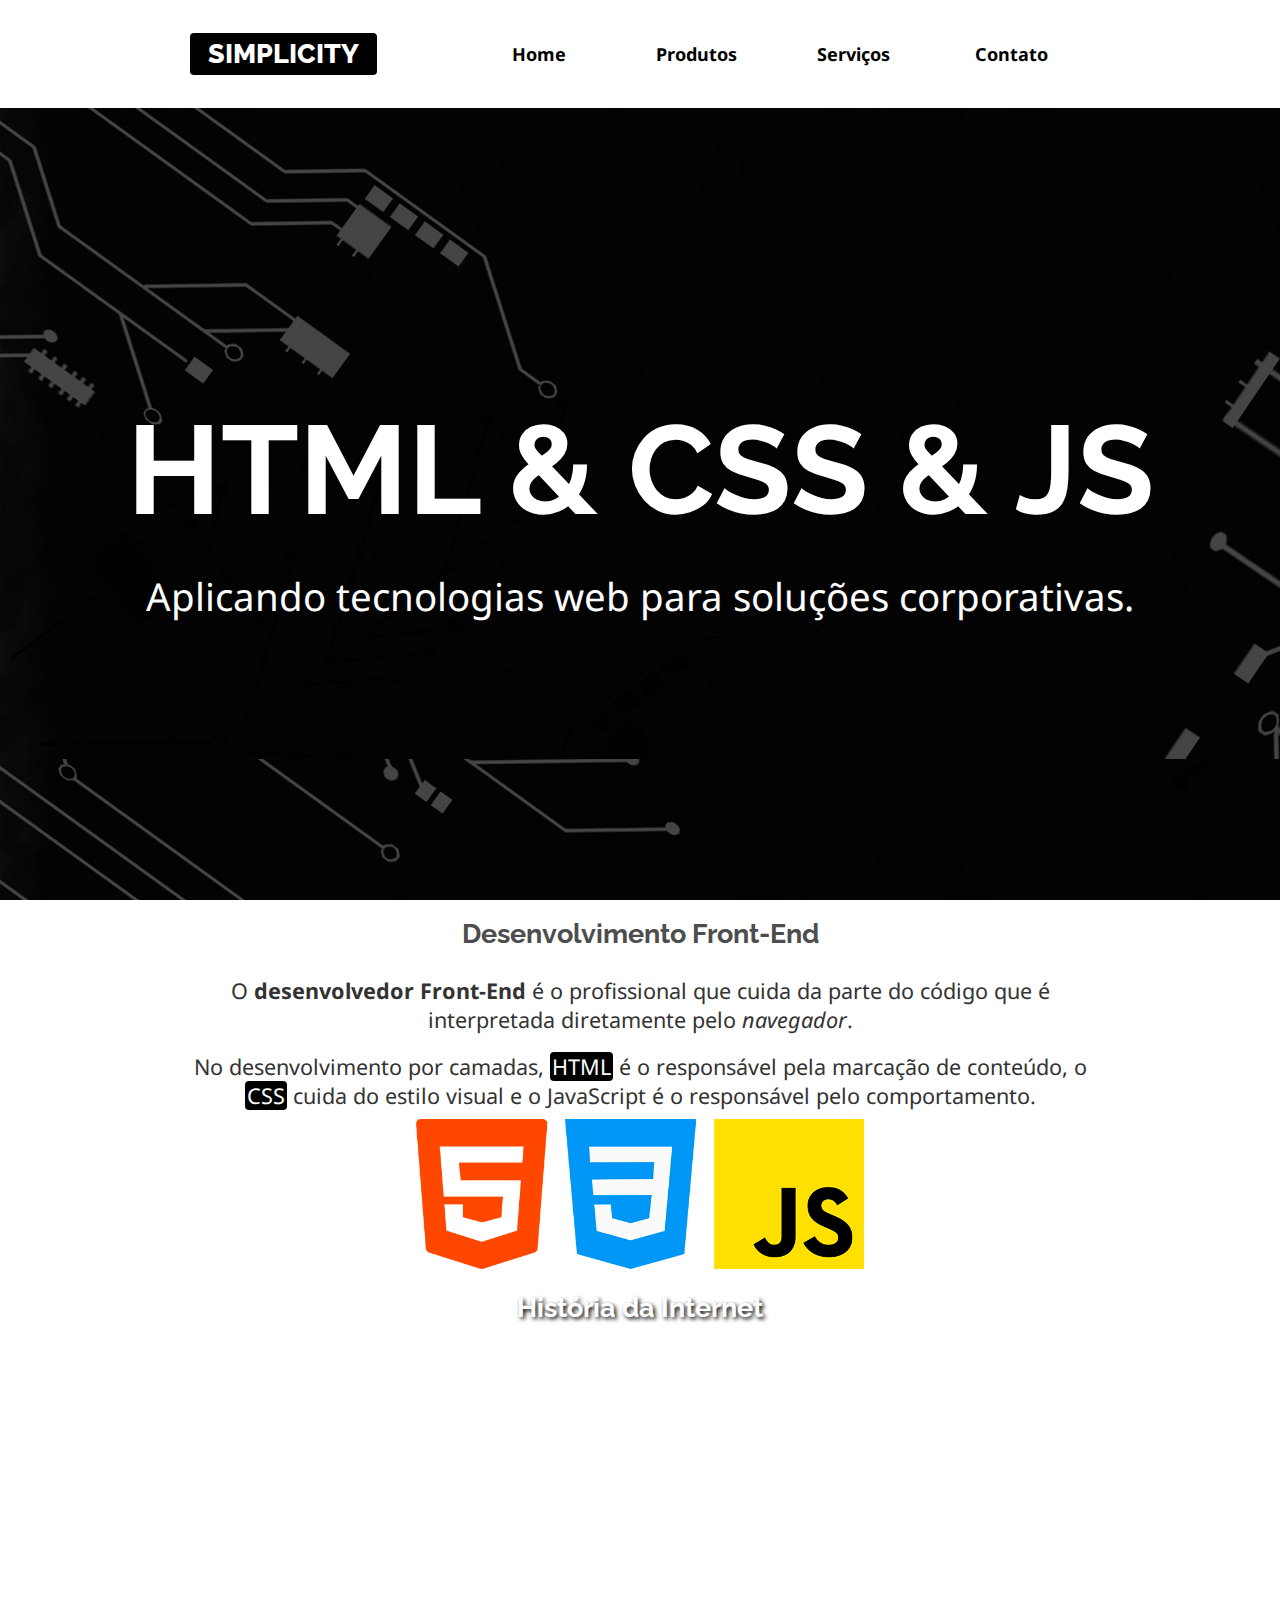
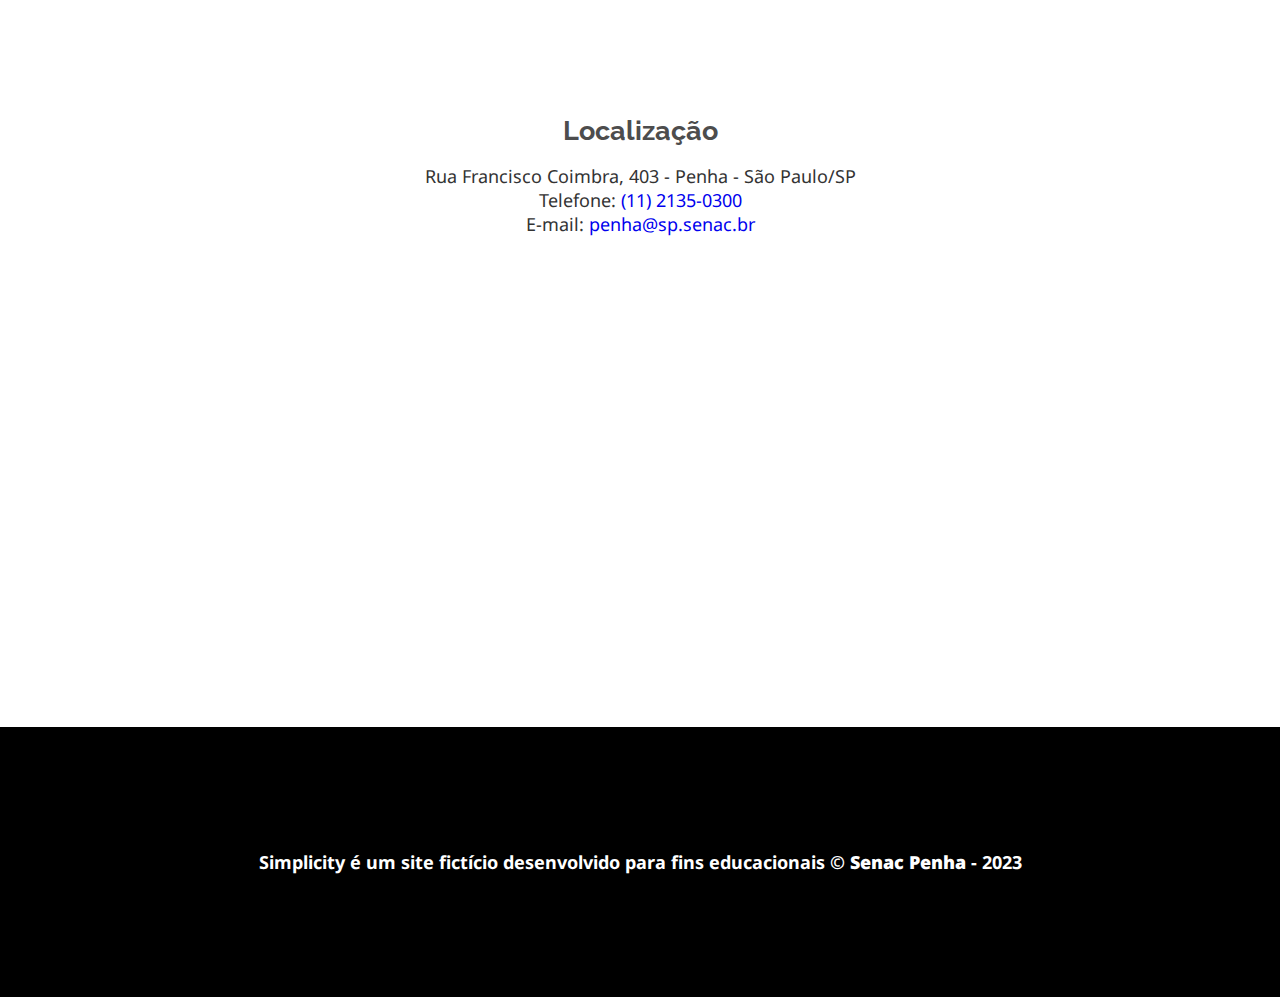
<file: index.html>
<!DOCTYPE html>
<html lang="pt-br">
<head>
    <meta charset="UTF-8">
    <meta name="viewport" content="width=device-width, initial-scale=1.0">
    <title>Simplicity</title>
    <link rel="stylesheet" href="css/estilos.css">
</head>
<body>
    
    <header> 

        <div class="limitador">

         <h1><a href="index.html">Simplicity</a></h1>
        <nav>
            <h2><a href="">Menu &equiv; </a></h2>
            <ul class="menu">
                <li><a href="index.html">Home</a></li>
                <li><a href="produtos.html">Produtos</a></li>
                <li><a href="servicos.html">Serviços</a></li>
                <li><a href="contato.html">Contato</a></li>
            </ul>
        </nav>
    </div>
    </header>

    <main>
        <article class="destaque">
            <h2>HTML & CSS & JS</h2>
            <p>Aplicando tecnologias web para soluções corporativas.</p>
        </article>

        <article class="front-end limitador">
            <h2>Desenvolvimento Front-End</h2>

            <p>O <b>desenvolvedor Front-End</b> é o profissional que cuida da parte do código que é interpretada diretamente pelo <i>navegador</i>.</p>

            <p>No desenvolvimento por camadas, <abbr title="HyperText Markup Language">HTML</abbr> é o responsável pela marcação de conteúdo, o <abbr title="Cascading Style Sheets">CSS</abbr> cuida do estilo visual e o JavaScript é o responsável pelo comportamento.
            </p>

            <figure>
                <img src="imagens/tecnologias.png" alt="Logotipos das linguagens HTML, CSS e JavaScript">
            </figure>
            
        </article>

        <article class="historia">
            <h2>História da Internet</h2>
            <iframe height="315" src="https://www.youtube.com/embed/jlkvzcG1UMk?si=x5C3PBpJU4qUCF5e" title="YouTube video player" frameborder="0" allow="accelerometer; autoplay; clipboard-write; encrypted-media; gyroscope; picture-in-picture; web-share" allowfullscreen></iframe>
        </article>

        <article class="localizacao">
            <h2>Localização</h2>
            <address>
                Rua Francisco Coimbra, 403 - 
                Penha - São Paulo/SP <br>
                Telefone: 
                <a href="tel:1121350300">(11) 2135-0300</a> <br>
                E-mail: 
                <a href="mailto:penha@sp.senac.br">penha@sp.senac.br</a>
            </address>

            <iframe src="https://www.google.com/maps/embed?pb=!1m18!1m12!1m3!1d3658.175765503542!2d-46.54283012469401!3d-23.526179860300594!2m3!1f0!2f0!3f0!3m2!1i1024!2i768!4f13.1!3m3!1m2!1s0x94ce5e45de28bb23%3A0x1d2ed3122aae28a7!2sSenac%20Penha!5e0!3m2!1spt-BR!2sbr!4v1695150941937!5m2!1spt-BR!2sbr" height="450" style="border:0;" allowfullscreen="" loading="lazy" referrerpolicy="no-referrer-when-downgrade"></iframe>
        </article>
    </main>

    <footer>
        <p>Simplicity é um site fictício desenvolvido
        para fins educacionais &copy; <b>Senac Penha</b>
         - <time>2023</time> </p>
    </footer>



</body>
</html>
</file>
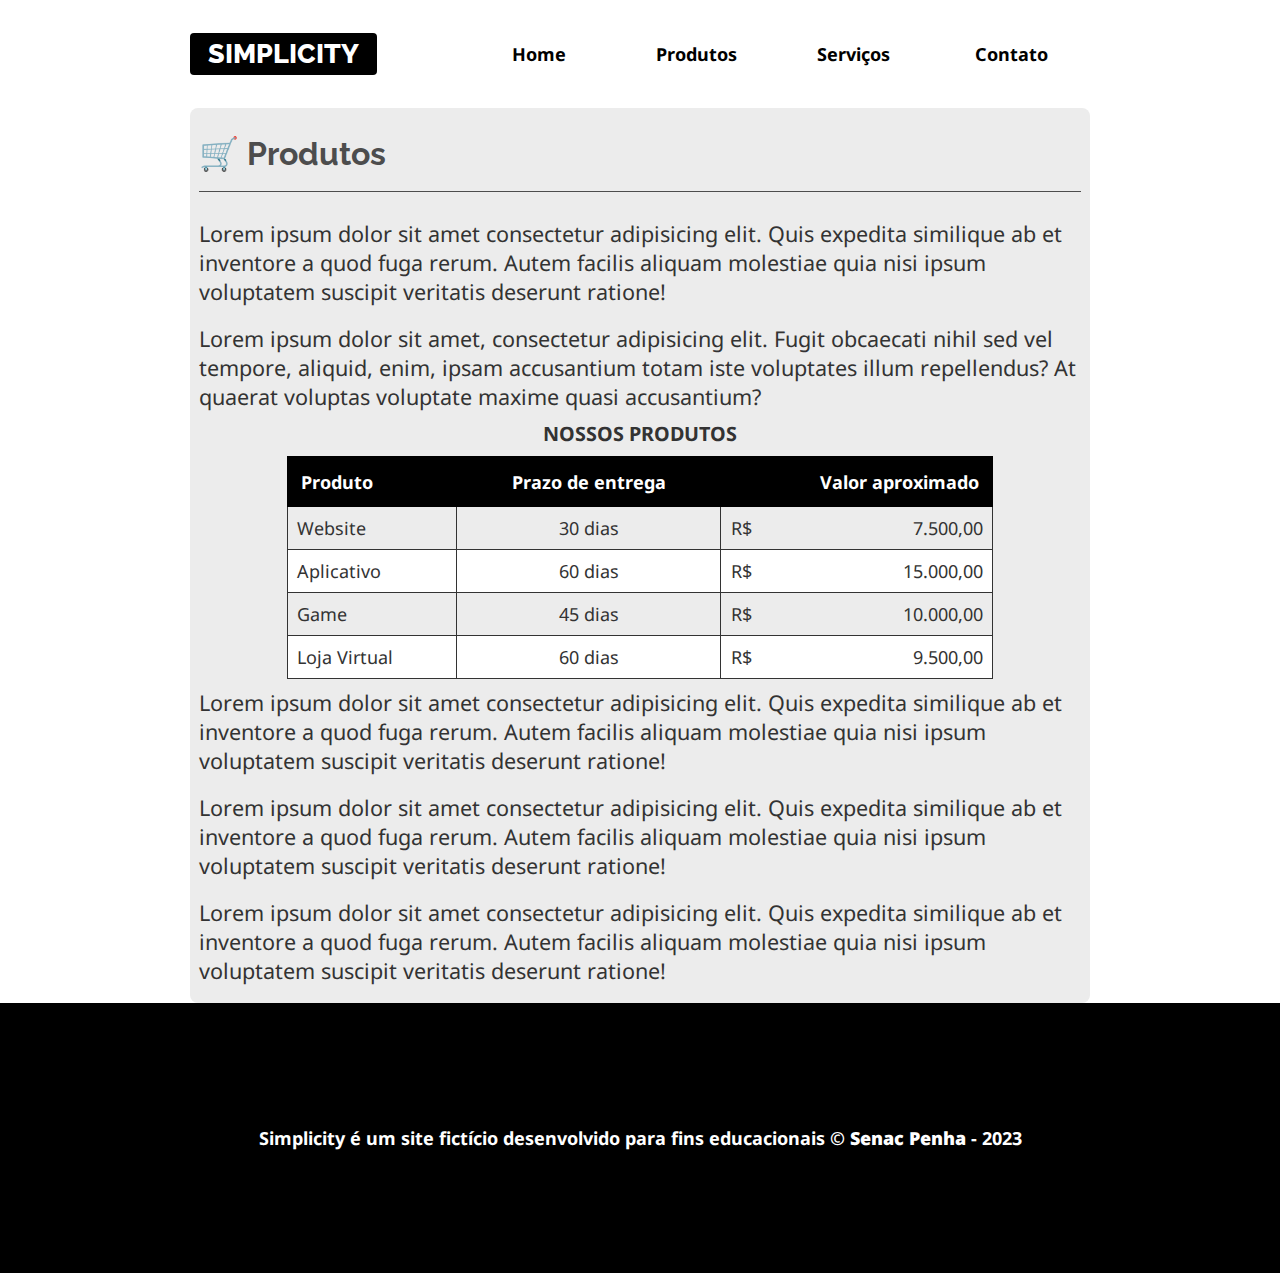
<file: produtos.html>
<!DOCTYPE html>
<html lang="pt-br">
<head>
    <meta charset="UTF-8">
    <meta name="viewport" content="width=device-width, initial-scale=1.0">
    <title>Produtos - Simplicity</title>
    
    <!-- CSS Externo -->
    <link rel="stylesheet" href="css/estilos.css">

    <!-- CSS Interno: 
    No caso de conflito, as regras criadas aqui SEMPRE irão prevalecer. -->
    <style>
        .conteudo h2::before { content: "🛒 "; }
    </style>
</head>
<body>
    
    <header>
        <div class="limitador">
            <h1><a href="index.html">Simplicity</a></h1>
            <nav>
                <h2><a href="">Menu &equiv; </a></h2>
                <ul class="menu">
                    <li><a href="index.html">Home</a></li>
                    <li><a href="produtos.html">Produtos</a></li>
                    <li><a href="servicos.html">Serviços</a></li>
                    <li><a href="contato.html">Contato</a></li>
                </ul>
            </nav>
        </div>
    </header>

    <main>
        <article class="limitador conteudo produtos">
            <h2>Produtos</h2>
            <p>Lorem ipsum dolor sit amet consectetur adipisicing elit. Quis expedita similique ab et inventore a quod fuga rerum. Autem facilis aliquam molestiae quia nisi ipsum voluptatem suscipit veritatis deserunt ratione!</p>
            <p>Lorem ipsum dolor sit amet, consectetur adipisicing elit. Fugit obcaecati nihil sed vel tempore, aliquid, enim, ipsam accusantium totam iste voluptates illum repellendus? At quaerat voluptas voluptate maxime quasi accusantium?</p>


            <table>
                <caption>Nossos produtos</caption>
                <tr>
                    <th>Produto</th>
                    <th>Prazo de entrega</th>
                    <th>Valor aproximado</th>
                </tr>
                <tr>
                    <td>Website</td>
                    <td>30 dias</td>
                    <td>7.500,00</td>
                </tr>
                <tr>
                    <td>Aplicativo</td>
                    <td>60 dias</td>
                    <td>15.000,00</td>
                </tr>
                <tr>
                    <td>Game</td>
                    <td>45 dias</td>
                    <td>10.000,00</td>
                </tr>
                <tr>
                    <td>Loja Virtual</td>
                    <td>60 dias</td>
                    <td>9.500,00</td>
                </tr>
            </table>



            <p>Lorem ipsum dolor sit amet consectetur adipisicing elit. Quis expedita similique ab et inventore a quod fuga rerum. Autem facilis aliquam molestiae quia nisi ipsum voluptatem suscipit veritatis deserunt ratione!</p>
            <p>Lorem ipsum dolor sit amet consectetur adipisicing elit. Quis expedita similique ab et inventore a quod fuga rerum. Autem facilis aliquam molestiae quia nisi ipsum voluptatem suscipit veritatis deserunt ratione!</p>
            <p>Lorem ipsum dolor sit amet consectetur adipisicing elit. Quis expedita similique ab et inventore a quod fuga rerum. Autem facilis aliquam molestiae quia nisi ipsum voluptatem suscipit veritatis deserunt ratione!</p>

        </article>

    </main>

    <footer>
        <p>Simplicity é um site fictício desenvolvido
        para fins educacionais &copy; <b>Senac Penha</b>
         - <time>2023</time> </p>
    </footer>

    <script src="js/menu.js"></script>

</body>
</html>
</file>
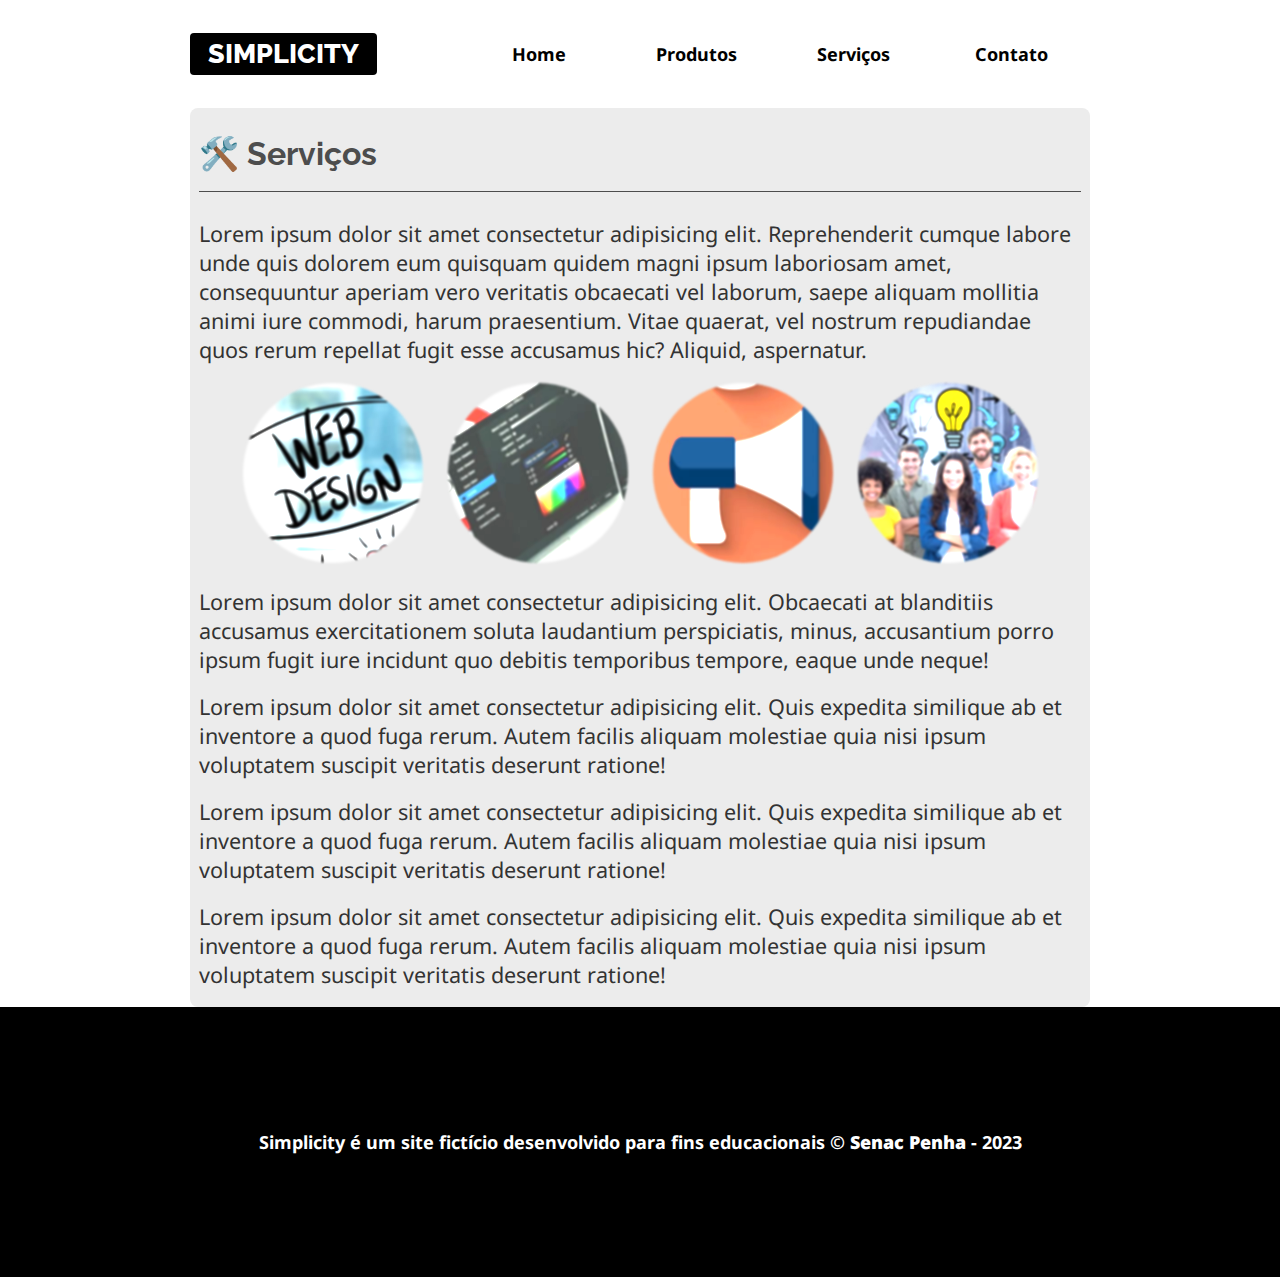
<file: servicos.html>
<!DOCTYPE html>
<html lang="pt-br">

<head>
    <meta charset="UTF-8">
    <meta name="viewport" content="width=device-width, initial-scale=1.0">
    <title>Serviços - Simplicity</title>
    <link rel="stylesheet" href="lightbox/css/lightbox.min.css">
    <link rel="stylesheet" href="css/estilos.css">
</head>

<body>

    <header>
        <div class="limitador">
            <h1><a href="index.html">Simplicity</a></h1>
            <nav>
                <h2><a href="">Menu &equiv; </a></h2>
                <ul class="menu">
                    <li><a href="index.html">Home</a></li>
                    <li><a href="produtos.html">Produtos</a></li>
                    <li><a href="servicos.html">Serviços</a></li>
                    <li><a href="contato.html">Contato</a></li>
                </ul>
            </nav>
        </div>
    </header>

    <main>
        <article class="limitador conteudo servicos">
            <h2>Serviços</h2>
            <p>Lorem ipsum dolor sit amet consectetur adipisicing elit. Reprehenderit cumque labore unde quis dolorem
                eum quisquam quidem magni ipsum laboriosam amet, consequuntur aperiam vero veritatis obcaecati vel
                laborum, saepe aliquam mollitia animi iure commodi, harum praesentium. Vitae quaerat, vel nostrum
                repudiandae quos rerum repellat fugit esse accusamus hic? Aliquid, aspernatur.</p>

            <figure class="galeria">
                <a data-title="Desenvolvimento de sites" data-lightbox="fotos" href="imagens/desenvolvimento-web.jpg">
                    <img src="imagens/desenvolvimento-web-mini.jpg" alt="">
                </a>
                <a data-title="Designe gráfico impactante" data-lightbox="fotos" href="imagens/design-grafico.jpg">
                    <img src="imagens/design-grafico-mini.jpg" alt="">
                </a>
                <a data-title="Venda e convença" data-lightbox="fotos" href="imagens/marketing-digital.jpg">
                    <img src="imagens/marketing-digital-mini.jpg" alt="">
                </a>
                <a data-title="Prepare-se para o mercado" data-lightbox="fotos" href="imagens/consultoria-treinamento.jpg">
                    <img src="imagens/consultoria-treinamento-mini.jpg" alt="">
                </a>
            </figure>


            <p>Lorem ipsum dolor sit amet consectetur adipisicing elit. Obcaecati at blanditiis accusamus exercitationem
                soluta laudantium perspiciatis, minus, accusantium porro ipsum fugit iure incidunt quo debitis
                temporibus tempore, eaque unde neque!</p>



            <p>Lorem ipsum dolor sit amet consectetur adipisicing elit. Quis expedita similique ab et inventore a quod
                fuga rerum. Autem facilis aliquam molestiae quia nisi ipsum voluptatem suscipit veritatis deserunt
                ratione!</p>
            <p>Lorem ipsum dolor sit amet consectetur adipisicing elit. Quis expedita similique ab et inventore a quod
                fuga rerum. Autem facilis aliquam molestiae quia nisi ipsum voluptatem suscipit veritatis deserunt
                ratione!</p>
            <p>Lorem ipsum dolor sit amet consectetur adipisicing elit. Quis expedita similique ab et inventore a quod
                fuga rerum. Autem facilis aliquam molestiae quia nisi ipsum voluptatem suscipit veritatis deserunt
                ratione!</p>

        </article>

    </main>

    <footer>
        <p>Simplicity é um site fictício desenvolvido
            para fins educacionais &copy; <b>Senac Penha</b>
            - <time>2023</time> </p>
    </footer>

    <script src="https://cdnjs.cloudflare.com/ajax/libs/jquery/3.7.1/jquery.min.js"></script>

    <script src="lightbox/js/lightbox.min.js"></script>

    <script>
        lightbox.option({
            albumLabel: "Foto %1 de %2 "
        })
    </script>

    <script src="js/menu.js"></script>

</body>

</html>
</file>
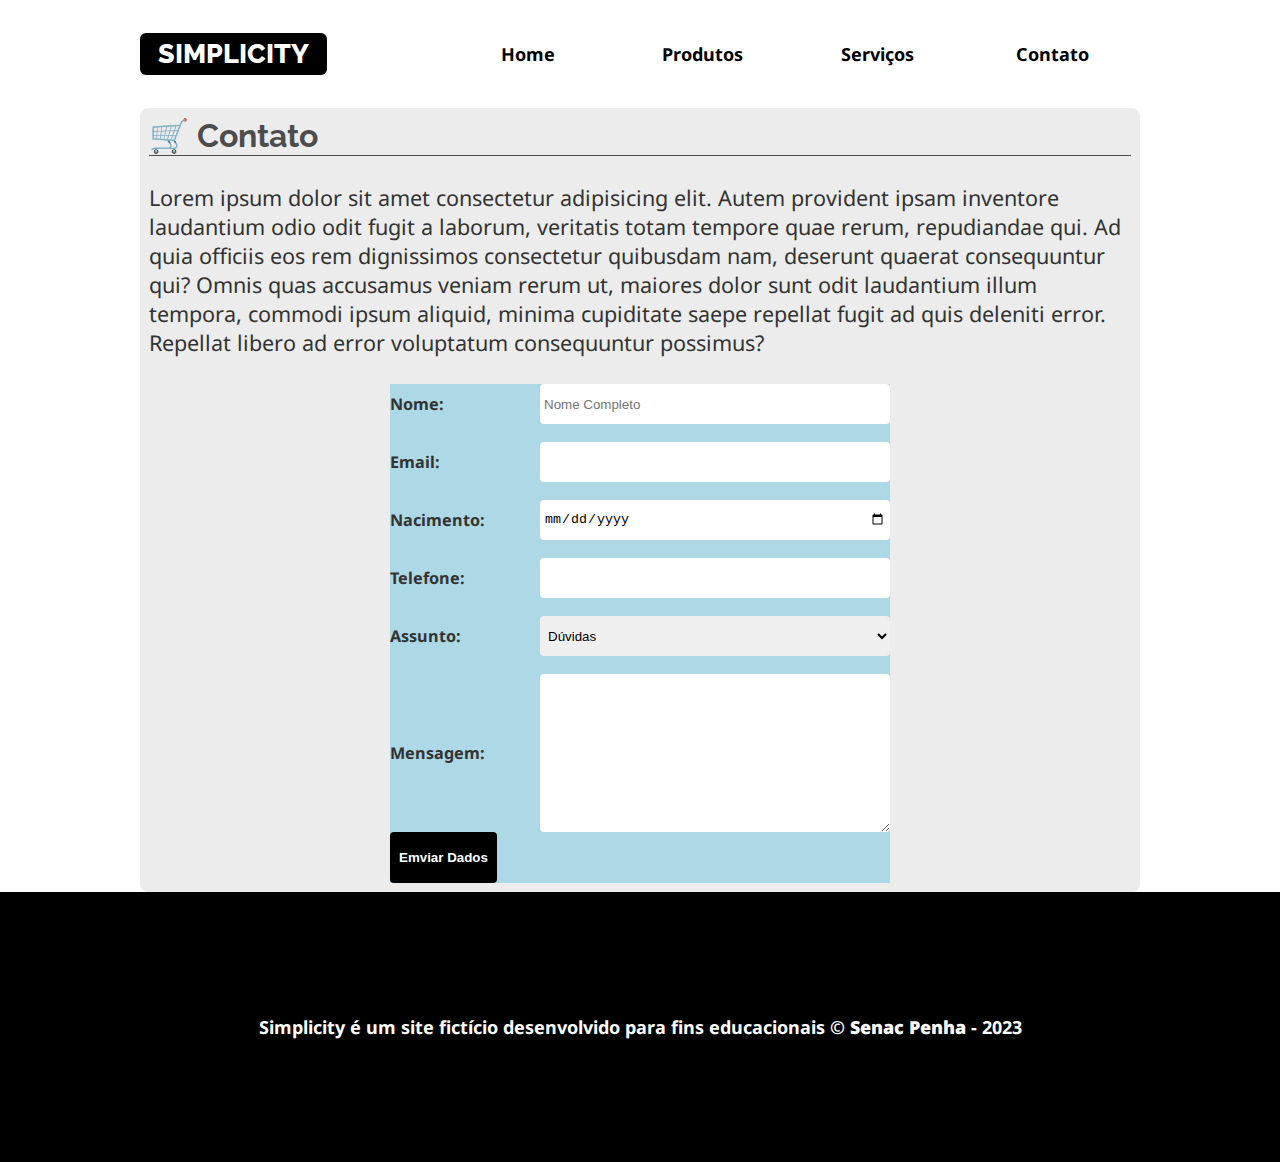
<file: _anterior/contato.html>
<!DOCTYPE html>
<html lang="pt-br">

<head>
    <meta charset="UTF-8">
    <meta name="viewport" content="width=device-width, initial-scale=1.0">
    <title>Contato - Simplicity</title>
    <link rel="stylesheet" href="css/estilos.css">
</head>

<body>

    <header>
        <div class="limitador">
            <h1><a href="index.html">Simplicity</a></h1>
            <nav>
                <h2><a href="">Menu &equiv;</a></h2>
                <ul class="menu">
                    <li><a href="index.html">Home</a></li>
                    <li><a href="produtos.html">Produtos</a></li>
                    <li><a href="servicos.html">Serviços</a></li>
                    <li><a href="contato.html">Contato</a></li>
                </ul>
            </nav>
        </div>
    </header>

    <main>
        <article class="limitador conteudo">
            <h2>Contato</h2>
            <p>Lorem ipsum dolor sit amet consectetur adipisicing elit. Autem provident ipsam inventore laudantium odio
                odit fugit a laborum, veritatis totam tempore quae rerum, repudiandae qui. Ad quia officiis eos rem
                dignissimos consectetur quibusdam nam, deserunt quaerat consequuntur qui? Omnis quas accusamus veniam
                rerum ut, maiores dolor sunt odit laudantium illum tempora, commodi ipsum aliquid, minima cupiditate
                saepe repellat fugit ad quis deleniti error. Repellat libero ad error voluptatum consequuntur possimus?
            </p>


            <form action="" method="post" autocomplete="off">

                <div>
                    <!-- Nome -->
                    <label for="nome">Nome: </label>
                    <input type="text" name="nome" id="nome" required placeholder="Nome Completo">
                </div>

                <div><!-- e-mail -->
                    <label for="email">Email: </label>
                    <input type="email" name="email" id="email">
                </div>

                <div>
                    <!-- data de nascimento -->
                    <label for="date">Nacimento: </label>
                    <input type="date" name="date" id="date">
                </div>

                <div> <!-- telefone -->
                    <label for="tel">Telefone: </label>
                    <input type="tel" name="tel" id="tel">
                </div>

                <!-- assunto -->
                <div>
                    <label for="assunto">Assunto:</label>
                    <select name="assunto" id="assunto" required>
                        <option,0></option,0>
                        <option>Dúvidas</option>
                        <option>Elogios</option>
                        <option>Reclamações</option>
                        <option>Outros</option>
                    </select>
                </div>

                <!-- mensagem -->
                <div>
                    <label for="mensagem">Mensagem:</label>
                    <textarea name="mensagem" id="mensagem" cols="30" rows="10"></textarea>
                </div>

                <button type="submit">Emviar Dados</button>

            </form>

        </article>
    </main>
    <footer>
        <p>Simplicity é um site fictício desenvolvido para fins educacionais &copy;
            <b>Senac Penha</b> - <time>2023</time>
        </p>
    </footer>


</body>

</html>
</file>
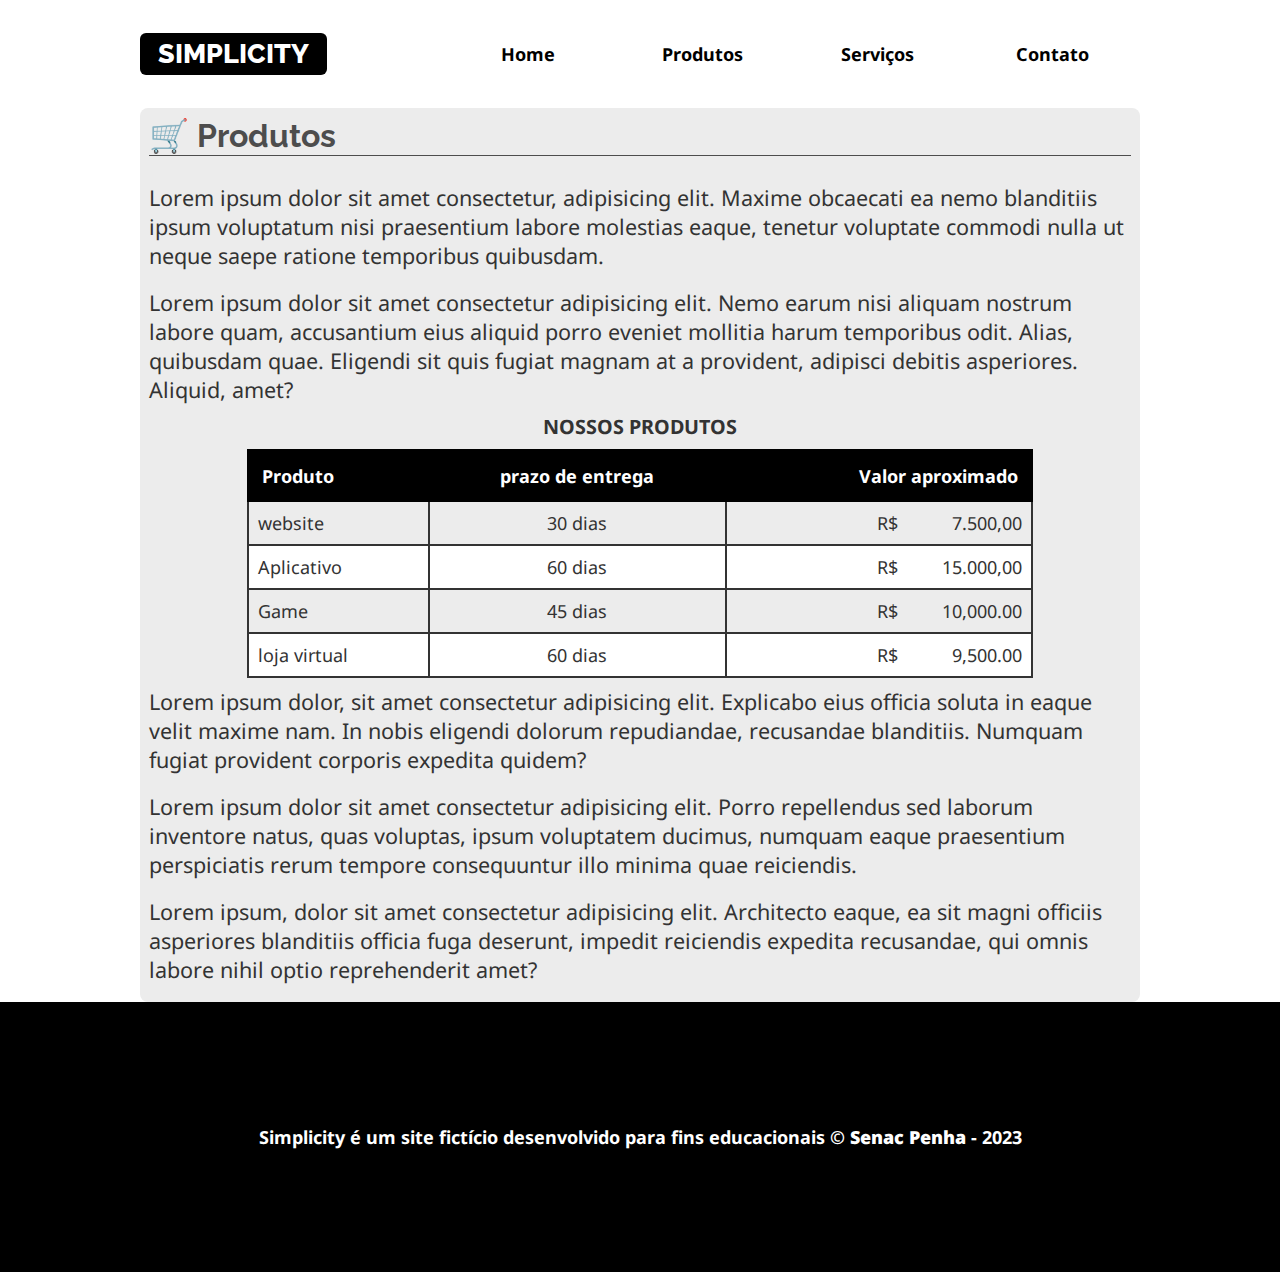
<file: _anterior/produtos.html>
<!DOCTYPE html>
<html lang="pt-br">

<head>
    <meta charset="UTF-8">
    <meta name="viewport" content="width=device-width, initial-scale=1.0">
    <title>Produtos-Simplicity</title>
    <link rel="stylesheet" href="css/estilos.css">
</head>

<body>

    <header>

        <div class="limitador">

            <h1><a href="index.html">Simplicity</a></h1>
            <nav>
                <h2><a href="">Menu &equiv; </a></h2>
                <ul class="menu">
                    <li><a href="index.html">Home</a></li>
                    <li><a href="produtos.html">Produtos</a></li>
                    <li><a href="servicos.html">Serviços</a></li>
                    <li><a href="contato.html">Contato</a></li>
                </ul>
            </nav>
        </div>
    </header>

    <main>
        <article class="limitador conteudo">
            <h2>Produtos</h2>
            <p>Lorem ipsum dolor sit amet consectetur, adipisicing elit. Maxime obcaecati ea nemo blanditiis ipsum voluptatum nisi praesentium labore molestias eaque, tenetur voluptate commodi nulla ut neque saepe ratione temporibus quibusdam.</p>
            <p>Lorem ipsum dolor sit amet consectetur adipisicing elit. Nemo earum nisi aliquam nostrum labore quam, accusantium eius aliquid porro eveniet mollitia harum temporibus odit. Alias, quibusdam quae. Eligendi sit quis fugiat magnam at a provident, adipisci debitis asperiores. Aliquid, amet?</p>

            <table>
                <caption>Nossos produtos</caption>
                <tr>
                    <th>Produto</th>
                    <th>prazo de entrega</th>
                    <th>Valor aproximado</th>
                </tr>

                <tr>
                    <td>website</td>
                    <td>30 dias</td>
                    <td>7.500,00</td>

                </tr>

                <tr>
                    <td>Aplicativo</td>
                    <td>60 dias</td>
                    <td>15.000,00</td>
                </tr>

                <tr>
                    <td>Game</td>
                    <td>45 dias</td>
                    <td>10,000.00</td>

                </tr>

                <tr>
                    <td>loja virtual</td>
                    <td>60 dias</td>
                    <td>9,500.00</td>
        
                </tr>

            </table>
            <p>Lorem ipsum dolor, sit amet consectetur adipisicing elit. Explicabo eius officia soluta in eaque velit maxime nam. In nobis eligendi dolorum repudiandae, recusandae blanditiis. Numquam fugiat provident corporis expedita quidem?</p>
            <p>Lorem ipsum dolor sit amet consectetur adipisicing elit. Porro repellendus sed laborum inventore natus, quas voluptas, ipsum voluptatem ducimus, numquam eaque praesentium perspiciatis rerum tempore consequuntur illo minima quae reiciendis.</p>
            <p>Lorem ipsum, dolor sit amet consectetur adipisicing elit. Architecto eaque, ea sit magni officiis asperiores blanditiis officia fuga deserunt, impedit reiciendis expedita recusandae, qui omnis labore nihil optio reprehenderit amet?</p>


        </article>

    </main>

    <footer>
        <p>Simplicity é um site fictício desenvolvido
            para fins educacionais &copy; <b>Senac Penha</b>
            - <time>2023</time> </p>
    </footer>



</body>

</html>
</file>
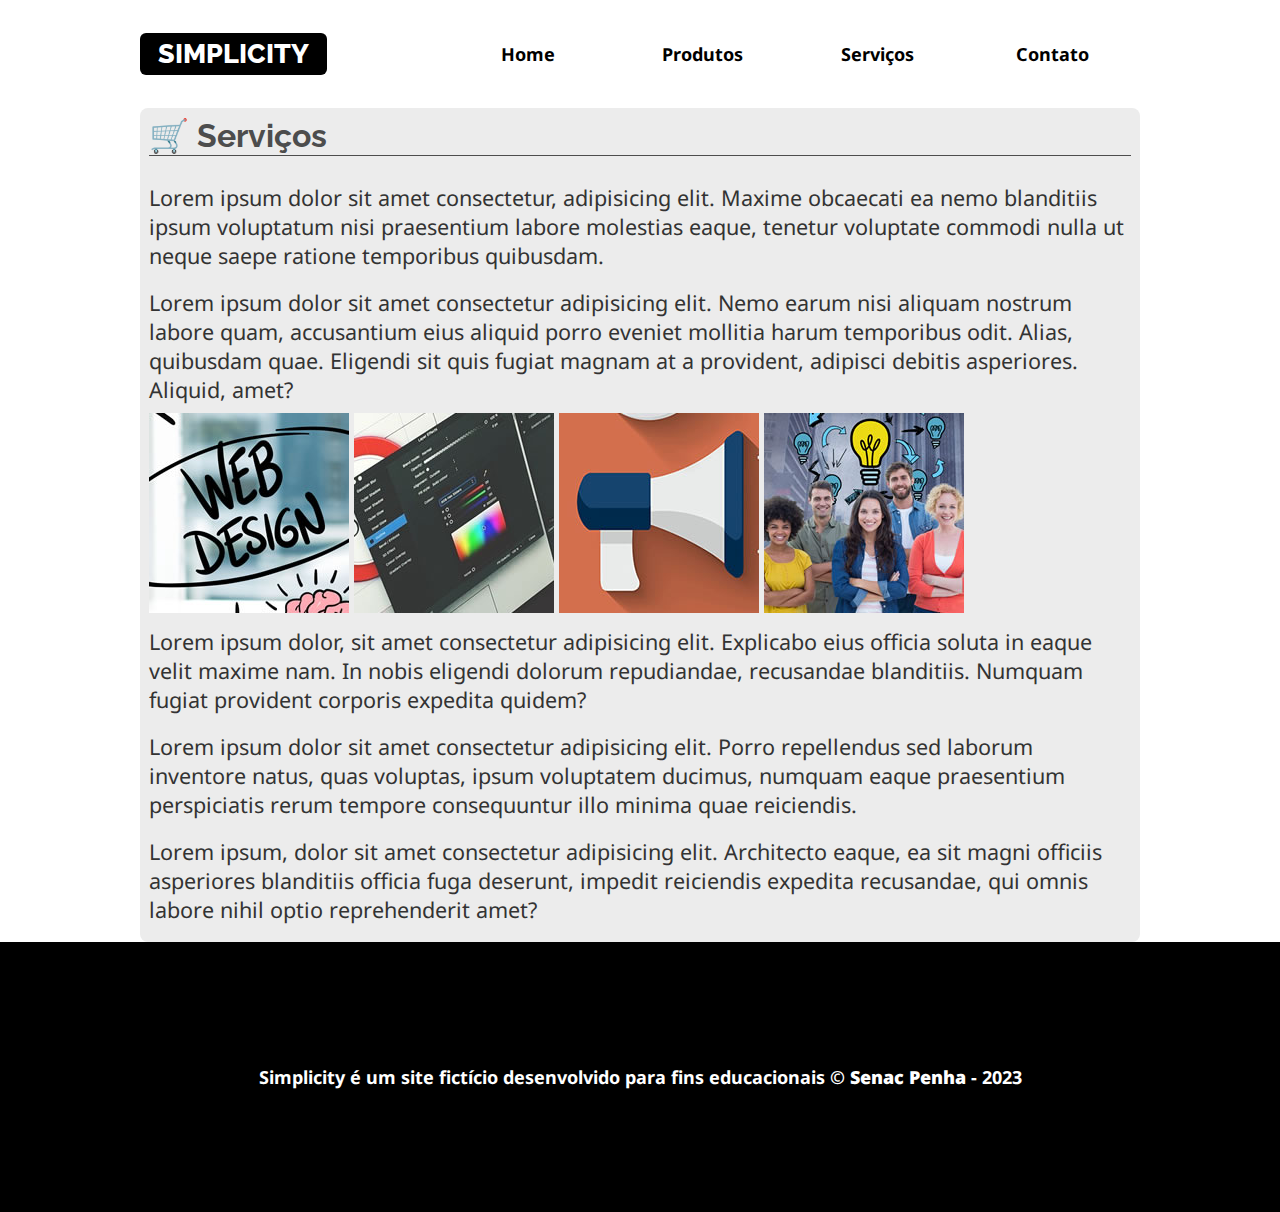
<file: _anterior/servicos.html>
<!DOCTYPE html>
<html lang="pt-br">

<head>
    <meta charset="UTF-8">
    <meta name="viewport" content="width=device-width, initial-scale=1.0">
    <title>Serviços-Simplicity</title>
    <link rel="stylesheet" href="css/estilos.css">
</head>

<body>

    <header>

        <div class="limitador">

            <h1><a href="index.html">Simplicity</a></h1>
            <nav>
                <h2><a href="">Menu &equiv; </a></h2>
                <ul class="menu">
                    <li><a href="index.html">Home</a></li>
                    <li><a href="produtos.html">Produtos</a></li>
                    <li><a href="servicos.html">Serviços</a></li>
                    <li><a href="contato.html">Contato</a></li>
                </ul>
            </nav>
        </div>
    </header>

    <main>
        <article class="limitador conteudo">
            <h2>Serviços</h2>
            <p>Lorem ipsum dolor sit amet consectetur, adipisicing elit. Maxime obcaecati ea nemo blanditiis ipsum
                voluptatum nisi praesentium labore molestias eaque, tenetur voluptate commodi nulla ut neque saepe
                ratione temporibus quibusdam.</p>
            <p>Lorem ipsum dolor sit amet consectetur adipisicing elit. Nemo earum nisi aliquam nostrum labore quam,
                accusantium eius aliquid porro eveniet mollitia harum temporibus odit. Alias, quibusdam quae. Eligendi
                sit quis fugiat magnam at a provident, adipisci debitis asperiores. Aliquid, amet?</p>
            <figure class="redondo">
                 
             
            <a href="imagens/desenvolvimento-web.jpg"><img src="imagens/desenvolvimento-web-mini.jpg" alt=""></a>

            <a href="imagens/design-grafico.jpg"><img src="imagens/design-grafico-mini.jpg" alt=""></a>

           <a href="imagens/marketing-digital.jpg"> <img src="imagens/marketing-digital-mini.jpg" alt=""></a>

           <a href="imagens/consultoria-treinamento.jpg"><img src="imagens/consultoria-treinamento-mini - Copia.jpg" alt=""></a>


            </figure>





            <p>Lorem ipsum dolor, sit amet consectetur adipisicing elit. Explicabo eius officia soluta in eaque velit
                maxime nam. In nobis eligendi dolorum repudiandae, recusandae blanditiis. Numquam fugiat provident
                corporis expedita quidem?</p>
            <p>Lorem ipsum dolor sit amet consectetur adipisicing elit. Porro repellendus sed laborum inventore natus,
                quas voluptas, ipsum voluptatem ducimus, numquam eaque praesentium perspiciatis rerum tempore
                consequuntur illo minima quae reiciendis.</p>
            <p>Lorem ipsum, dolor sit amet consectetur adipisicing elit. Architecto eaque, ea sit magni officiis
                asperiores blanditiis officia fuga deserunt, impedit reiciendis expedita recusandae, qui omnis labore
                nihil optio reprehenderit amet?</p>


        </article>

    </main>

    <footer>
        <p>Simplicity é um site fictício desenvolvido
            para fins educacionais &copy; <b>Senac Penha</b>
            - <time>2023</time> </p>
    </footer>



</body>

</html>
</file>
<file: css/estilos.css>
@import url('https://fonts.googleapis.com/css2?family=Noto+Sans&family=Raleway:wght@700;800&display=swap');


* { box-sizing: border-box; }

:root {
    /* Variáveis para a 
    paleta de cores do site */
    --cor-titulo: #4d4d4d;
    --cor-texto: #333;
    --cor-escura: #000;
    --cor-clara: #fff;
    --cor-intermediaria: #ececec;
}

html { font-size: 16px; }


body {
    color: var(--cor-texto);
    font-family: 'Noto Sans', sans-serif;
    background-color: var(--cor-clara);
}

/* CSS Reset em alguns elementos */
body, h1, h2, p, figure, .menu {
    margin: 0;
    padding: 0;
}

img { max-width: 100%; }

h1 {
    font-family: Raleway, sans-serif;
    text-transform: uppercase;
    font-weight: 800;
    font-size: 1.5rem;
}

h1 a {
    color: var(--cor-clara);
    background-color: var(--cor-escura);
    padding: 0.3rem 1rem;
    border-radius: 4px;
}

a { text-decoration: none; }

header .limitador {
    display: flex;
    align-items: center;
    justify-content: space-between;
    height: 12vh;
}

header {
    position: sticky;
    top: 0;
    z-index: 100;
    background-color: var(--cor-clara);
}


/* Formatação da palavra Menu */
nav h2 a {
    color: var(--cor-escura);
    font-size: 1.2rem;
    padding: 1rem;
    display: inline-block;
}

nav h2 a:hover, nav h2 a:focus, 
.menu a:hover, .menu a:focus {
    background-color: var(--cor-intermediaria);
}

/* Regra da lista ul de links */
.menu { 
    list-style: none; 

    /* ATENÇÃO!
    Usamos display:none para
    não exibir inicialmente
    a lista de links. */
    display: none;
}

/* Regra para formatar os
links contidos na lista/menu */
.menu a {
    color: var(--cor-escura);
    font-weight: bold;
    display: flex;
    justify-content: center;
    align-items: center;
    height: 50px;    
}



/* Seletor de classes combinadas
Esta regra somente irá funcionar quando
AS DUAS CLASSES estiverem aplicadas JUNTAS no
elemento HTML (no caso, na lista de menu/links). 

Obs.: esta combinação será possível por meio
da manipulação programada com JavaScript. */
.menu.aberto {

    /* O Flex fará a lista de links aparecer */
    display: flex;

    /* Com os links em forma de coluna (vertical) */
    flex-direction: column;
    
    /* Usamos as propriedades de posicionamento
    e coordenadas para garantir o encaixe correto
    (abaixo do título e da palavra Menu). */
    position: absolute;
    left: 0;
    right: 0;
    
    /* Aplicamos um fundo à lista evitando a
    dificuldade de leitura dos links */
    background-color: var(--cor-clara);
}

/* Exercícios */

/* 1) Crie uma regra CSS para formatar o artigo/seção de Destaque com as seguintes configurações:

-Altura de uns 500px
-Imagem de fundo (fundo-destaque)
-Imagem de fundo deve ficar parada
-Flex com alinhamento totalmente centralizado, e um elemento em cima do outro (ou seja, em modo coluna) */
.destaque {
    height: 88vh;
    background-image: url(../imagens/fundo-destaque.jpg);
    background-attachment: fixed;
    display: flex;
    justify-content: center;
    align-items: center;
    flex-direction: column;
}

/* 2) Crie uma regra CSS para formatar o h2 e o p
contidos em Destaque. Faça com que os textos
fiquem centralizados e com a cor clara */
.destaque h2, .destaque p { 
    text-align: center;
    color: var(--cor-clara);

    animation-name: animaDestaque;
    animation-duration: 1s;
    animation-timing-function: ease-out;
}

.destaque h2 {
    font-size: clamp(3rem, 10vw, 7rem);
}

.destaque p {
    font-size: clamp(1.5rem, 3vw, 3rem);
}

/* Regra de animação */
@keyframes animaDestaque {
    from { 
        opacity: 0; 
        transform: translateY(-600px);
    }
    
    to { opacity: 1; }
}

article h2 {
    padding: 1rem;
    font-size: 1.5rem;
    font-family: Raleway, sans-serif;
    color: var(--cor-titulo);
}

.front-end, .historia, .localizacao {
    text-align: center;
}

article p {
    padding: 0.5rem 0;
    font-size: 1.2rem;
}

abbr {
    text-decoration: none;
    background-color: var(--cor-escura);
    color: var(--cor-clara);
    padding: 0 2px;
    border-radius: 4px;
}

address { font-style: normal; }


/* Correção dos exercícios */

/* 1) Crie uma regra para formatar o artigo de História da Internet com:
- Plano de fundo: imagem "fundo-madeira"
- Deixe a imagem parada e cobrindo todo o espaço do artigo */
.historia {
    background-image: url(../imagens/fundo-madeira.jpg);
    background-attachment: fixed;
}

/* 2) Crie uma regra para formatar o titulo "História da Internet" com cor clara e uma sombra no texto. */
.historia h2 {
    color: var(--cor-clara);
    text-shadow: var(--cor-escura) 2px 2px 4px;
}

/* 3) Crie uma regra para formatar o vídeo do artigo História da Internet com:
- Largura de 100%
- Largura máxima de 700px
- Margem inferior de 2rem */
.historia iframe {
    width: 100%;
    max-width: 700px;
    margin-bottom: 2rem;
}

/* 4) Crie uma regra para formatar o mapa da Localização com:
- Largura de 100%
- Margem superior de 2rem */
.localizacao iframe {
    width: 100%;
    margin-top: 2rem;
}

/* 5) Crie uma classe chamada "limitador" com largura de 95vw e margem automática. Aplique esta classe no cabeçalho e no artigo front-end. */
.limitador {
    width: 95vw;
    margin: auto;
}

/* 6) Crie uma regra para o rodapé com:
- Fundo escuro
- Cor do texto clara
- Altura de 30vh
- Negrito
- Flex com centralização total
- Texto centralizado */
footer {
    background-color: var(--cor-escura);
    color: var(--cor-clara);
    height: 30vh;
    font-weight: bold;
    display: flex;
    justify-content: center;
    align-items: center;
    text-align: center;
}


/* Regras para as páginas Produtos, Serviços e Contato */
.conteudo {
    background-color: var(--cor-intermediaria);
    padding: 0.5rem;
    border-radius: 8px;
}

.conteudo h2 {
    padding-left: 0;
    font-size: 1.8rem;
    border-bottom: solid 1px;
    margin-bottom: 1rem;
}


table {
    width: 80%;
    margin: auto;
}

table, th, td {
    border: solid 1px;

    /* Remove o espaço entre bordas */
    border-collapse: collapse;
}

caption {
    text-transform: uppercase;
    font-weight: bold;
    font-size: 1.1rem;
    padding-bottom: 0.5rem;
}

th {
    background-color: var(--cor-escura);
    color: var(--cor-clara);
    border-color: var(--cor-escura);
    padding: 0.7rem;
}

td { padding: 0.5rem; }

td:nth-child(2) { text-align: center; }

th:last-child, td:last-child { 
    text-align: right;
}

th:first-child { text-align: left; }

tr:nth-child(odd) {
    background-color: var(--cor-clara);
}

/* Pseudo-elemento  ::before (::after) */
td:last-child { position: relative; }
td:last-child::before { 
    content: "R$ ";
    position: absolute;
    left: 10px;
} 

/* Regra geral do emoji do h2 dentro dos articles conteudo */
.conteudo h2::before { content: "ℹ️ "; }
.servicos h2::before { content: "🛠️ "; }
.contato h2::before { content: "📧 "; }

.galeria { text-align: center; }
.galeria img {
    border-radius: 100%;
    transform: scale(0.9);
    transition: 0.3s;
    filter: blur(1px) brightness(150%);
}

/* Aplicamos o :hover e o :focus ao seletor de tag "a"
em vez de aplicar no "img". Desta forma, o acionamento funcionará
tanto com mouse quanto com teclado. */
.galeria a:hover img, .galeria a:focus img {
    transform: scale(1);
    border-radius: 10%;
    filter: blur(0);
}



/* Regras para o formulário */
form {
    max-width: 500px;
    margin: auto;
}

input, select, textarea {
    border: none;
    padding: 4px;
    height: 40px;
    border-radius: 4px;
}

textarea { height: auto; }

form div {
    display: flex;
    justify-content: space-between;
    align-items: center;
    margin-top: 1rem;
}

label {
    font-size: 0.9rem;
    font-weight: bold;
    width: 30%;
}

/* Pseudo-classe :not()
Permite criar exceções para uma regra.
Neste exemplo, estamos aplicando 70% de largura
para tudo (*) dentro do "form div" EXCETO o "label". */
form div *:not(label) { width: 70%; }


button {
    background-color: var(--cor-escura);
    color: var(--cor-clara);
    border: none;
    font-weight: bold;
    padding: 1rem 0.5rem;
    cursor: pointer;
    border-radius: 4px;
}

button:hover, button:focus {
    background-color: var(--cor-clara);
    color: var(--cor-escura);
    box-shadow: var(--cor-escura) 0 0 2px;
}

#cep { width: 60%; }

#buscar { 
    width: 39%; 
    padding: 12px;
}

 #status{ font-size: 12px;}







/* Exercícios: regras condicionais (Media Queries) */

/* 1) Crie uma regra condicional para telas a partir
de 570px com as seguintes alterações:

- Esconder a palavra Menu
- Habilitar o flex para a classe "menu"
- Definir largura de 100% para os itens dentro do "menu"
- Definir largura de 70% para o nav
- Reduzir para 150px a altura da imagem contida no artigo Front-End */
@media screen and (min-width: 570px) {
    nav h2 { display: none; }
    .menu { display: flex; }
    .menu li { width: 100%; }
    nav { width: 70%; }
    .front-end img { height: 150px; }
}

/* 2) Crie uma regra condicional para telas a partir de 900px
com  as seguintes alterações:

- Aumentar o tamanho geral de todos os textos para 18px 
- Definir o tamanho máximo da classe limitador para 1000px; */
@media screen and (min-width: 900px){
    .limitador { max-width: 900px; }
    html { font-size: 18px; }
}
</file>
<file: _anterior/css/estilos.css>
@import url('https://fonts.googleapis.com/css2?family=Noto+Sans&family=Raleway:wght@700;800&display=swap');

/* Pra não ter dor de cabeça com medidas, o "*" vale pra todos elementos */
* {
    box-sizing: border-box;
}

/* Reset do CSS */
body, h1, h2, p, figure, .menu {
    margin: 0;
    padding: 0;

}

/* Declaração de variáveis */
:root {
    --cor-titulo: #4d4d4d;
    --cor-texto: #333;
    --cor-escura: #000;
    --cor-clara: #fff;
    --cor-intermediaria: #ececec;
}

/* Apontando o padrão de tamnho do HTML (raiz) */
html {
    font-size: 16px;
}

/*  Estilização */

body {
    color: var(--cor-texto);
    font-family: 'Noto Sans', sans-serif;
    background-color: var(--cor-clara);
}

img {
    max-width: 100%;
}

/* Formatação de Letra */
h1 {
    font-family: Raleway, sans-serif;
    text-transform: uppercase;
    font-weight: 800;
    font-size: 1.5rem;
}

/* Formatação do Link no H1 */

h1 a {
    color: var(--cor-clara);
    background-color: var(--cor-escura);
    padding: 0.3rem 1rem;
    border-radius: 6px;
}

a { text-decoration: none; }

header {
    position: sticky;
    top: 0;
    z-index: 100;
    background-color: var(--cor-clara);
}

/*  Regra da lista de links */

.menu {
    list-style: none;
    /* ATENÇÃO!
    Usamos display:none para não exibir
    inicialmente a lista de links. */
    display: none;
}

/* Formatação da palavra Menu */

nav h2 a {
    color: var(--cor-escura);
    font-size: 1.2rem;
    padding: 1rem;
    display: inline-block;
}


/* || Hover: mouse || Focus: tab/teclado || */
nav h2 a:hover, nav h2 a:focus, .menu a:hover, .menu a:focus {
    background-color: var(--cor-intermediaria)  ;
}

/* Regra para formatar os links contidos na lista/menu */
.menu a {
    /* Mini-Exercício
    Faça as seguintes alterações:display: 
    - cor do texto escura
    - negrito
    - flex com centralização total
    - altura de 50px */

    color: var(--cor-escura);
    font-weight: bold;
    display: flex;
    align-items: center;
    justify-content: center;
    height: 50px;
}


/* Seletor de classes combinada
Esta regra somente irá funcionar quando
AS DUAS CLASSES estiverem aplicadas JUNTAS no
elemento HTM (no caso, na lista de menu/links).

Obs.: esta combinação será possível por meio
da manipulação programada com JavaScript*/
.menu.aberto {

    /* O Flex fará a lista de links aparecer */
    display: flex;

    /* Com os links em forma de coluna (vertical) */
    flex-direction: column;

    /*  Aplicamos um fundo à lista evitando a
    dificuldade de leitura dos links */
    background-color: var(--cor-clara);

    /* Usamos as propriedades de posicionamento
    e coordenadas para garantir o encaixe correto
    (abaixo  do título e da palavra Menu) */
    position: absolute;
    left: 0;
    right: 0;
}


/* Exercícios */

/* 1) Crie uma regra CSS para formatar o artigo/seção de
Destaque com as seguintes configurações::after

- Altura de uns 500px
- Imagem de fundo (fundo-destaque)
- Imagem de fundo deve ficar parada
- Flex com alinhamento totalmente centralizado, e um
elemento em cima do outro (ou seja, em modo coluna */

.destaque {
    height: 88vh;
    background-image: url(../imagens/fundo-destaque.jpg);
    background-attachment: fixed;
    display: flex;
    justify-content: center;
    align-items: center;
    flex-direction: column;
    background-size: cover;

}

/* 2) Crie uma regra CSS para formatar o h2 e o p contidos em Destaque. Faça com que os textos fiquem centralizados e com a cor clara */

.destaque h2, .destaque p  {
    color: var(--cor-clara);
    text-align: center;
    animation-name: animaDestaque;
    animation-duration: 3s;
    transition: all 500ms cubic-bezier(0.000, 1.000, 0.990, 0.980); /* custom */
    transition-timing-function: cubic-bezier(0.000, 1.000, 0.990, 0.980); /* custom */
}

.destaque h2 {
    /* Função clamp(
        tamanho minimo,
        tamanho ideal,
        tamanho máximo) */
    font-size: clamp(2.5rem, 10vw, 7rem);
}

.destaque p {
    font-size: clamp(1.5rem, 3vw, 3rem);
}

/* .historia iframe {
    width: clamp(26rem, 10vw, 50rem);
    height: clamp(26rem, 10vh, 50rem);
} */

@keyframes animaDestaque {
    from {
        Opacity: 0;
        transform: translateY(-500px);
    }
    to { opacity: 1;}
}

article h2 {
    padding: 1rem;
    font-size: 1.5rem;
    font-family: Raleway, sans-serif;
    color: var(--cor-titulo);
}

.front-end, .historia, .localizacao {
    text-align: center;
}

article p {
    padding: 0.5rem 0;
    font-size: 1.2rem;

}

abbr {
    text-decoration: none;
    background-color: var(--cor-escura);
    color: var(--cor-clara);
    padding: 0 5px;
    border-radius: 4px;
}


/* Enunciados
    
1) Crie uma regra para formatar o artigo de História da Internet com:
- Plano de fundo: imagem "fundo-madeira"
- Deixe a imagem parada e cobrindo todo o espaço do artigo */
.historia {
    background-image: url(../imagens/fundo-madeira.jpg);
    background-attachment: fixed;
}

/* 
2) Crie uma regra para formatar o titulo "História da Internet" com cor clara e uma sombra no texto.*/

.historia h2 {
    color: var(--cor-clara);
    text-shadow: var(--cor-escura) 0px 0px 10px;
}

/* 
3) Crie uma regra para formatar o vídeo do artigo História da Internet com:
- Largura de 100%
- Largura máxima de 700px
- Margem inferior de 2rem*/

.historia iframe {
    width: 100%;
    max-width: 700px;
    margin-bottom: 2rem;
}

/* 
4) Crie uma regra para formatar o mapa da Localização com:
- Largura de 100%
- Margem superior de 2rem*/

.localizacao iframe {
    width: 100%;
    margin-top: 2rem;
}

/* 
5) Crie uma classe chamada "limitador" com largura de 95vw e margem automática. 
Aplique esta classe no cabeçalho e no artigo front-end.*/

.limitador {
    width: 95vw;
    margin: auto;
    
}


header .limitador {
    display: flex;
    align-items: center;
    justify-content: space-between;
    height: 12vh;
}

/* 
6) Crie uma regra para o rodapé com:
- Fundo escuro
- Cor do texto clara
- Altura de 30vh
- Negrito
- Flex com centralização total
- Texto centralizado */

footer {
    background-color: var(--cor-escura);
    color: var(--cor-clara);
    height: 30vh;
    font-weight: bold;
    display: flex;
    justify-content: center;
    align-items: center;
    text-align: center;
}


/* Regras para as páginas Produtos, Serviços e Contato */

.conteudo, .servicos, .contato {
    background-color: var(--cor-intermediaria);
    padding: 0.5rem;
    border-radius: 8px;
}

.conteudo h2, .servicos h2 {
    padding: 0;
    font-size: 1.8rem;
    border-bottom: solid 1px;
    margin-bottom: 1rem;
}

table {
    width: 80%;
    margin: auto;
}

table, th, td {
    border: solid 2px;
    border-collapse: collapse; /* Remove o espaço entre as bordas */
}


caption {
    text-transform: uppercase;
    font-weight: bold;
    font-size: 1.1rem;
    padding-bottom: 0.5rem;
}

th {
    background-color: var(--cor-escura);
    color: var(--cor-clara);
    border-color: var(--cor-escura);
    padding: 0.7rem;
}

td {
    padding: 0.5rem;
}

th:first-child { text-align: left; }

td:nth-child(2) { text-align: center;}

th:last-child, td:last-child { text-align: right;}

tr:nth-child(odd) {
    background-color: var(--cor-clara);
}



  /*  Paseudo-elemento ::before (::after) */
td:last-child { position: relative;}

  td:last-child::before {
    content: 'R$ ';
    position: absolute;
    left: 150px;

}

/* ------------------------------------------------------------------- */
.conteudo h2::before { content: "🛒 ";}
.servicos h2::before { content: "🛠️ ";}
.contato h2::before { content: "📧 ";}

.boximg {
    text-align: center;

}

.boximg img {
    border-radius: 100%; 
    transition: 1s;
    transform: scale(0.9);
}

/* Aplicamos o :hover e o :focus ao seletor de tag "a" em vez de aplicar no "img". Desta forma, o acionamento funcionará tanto com mouse quanto com teclado. */
.boximg a:hover img, a:focus img {
    border-radius: 8%;
    transform: scale(1);
}
/* ------------------------------------------------------------------- */

 form {
    max-width: 500px;
    margin: auto;
    background-color: lightblue;
 }

 input, select, textarea {
    border: none;
    padding: 4px;
    height: 40px;
    border-radius: 4px;
 }

 textarea { height: auto; }

 form div {
    display: flex;
    justify-content: space-between;
    align-items: center;
    margin-top: 1rem;
 }

 label {
    font-size: 0.9rem;
    font-weight: bold;
    width: 30%;
 }


 /* Pseudo-classe :not Permite criar exceções parauma regra. Nesete exemplo, estamos aplicando 70% de largura para tudo (*) dentro do "form div" EXCETO o "label". */
 form div *:not(label) {
    width: 70%;
 }

 button { 
    background-color: var(--cor-escura);
    color: var(--cor-clara);
    border: none;
    font-weight: bold;
    padding: 1rem 0.5rem;
    cursor: pointer;
    border-radius: 4px;
 }

 button:hover, button:focus{
    background-color: var(--cor-clara);
    color: var(--cor-escura);
    box-shadow: var(--cor-escura) 0 0 2px;
 }
 


/* ------------------------------------------------------------------- */
/* Exercícios: regras condicionais (Media Queries) */

/* 1) Crie uma regra condicional para telas a partir de 570px com as seguintes alterações

- Esconder a palavra Menu
- Habilitar o flex para a classe "menu"
- Definir largura de 100% para os itens dentro do "menu"
- Definir largura de 70% para o nav
- Reduzir para 200px a altura da imagem contida no artigo Front-End*/

@media screen and (min-width: 570px) {
    nav h2 {display: none}

    .menu {
        display: flex;
        
    }

    .menu li {
        width: 100%;
    }

    nav {
        width: 70%;
    }

    .front-end img {
        height: 150px;
    }
}

/* 2) Crie uma regra condicional para telas a partir de 900px com as seguimtes alterações:
- Aumentar o tamanho geral de todos os textos para 18px
- Definir o tamanho máximo da classe limitador para 1000px*/


@media screen and (min-width: 900px) {
    html { font-size: 18px;}
   .limitador { max-width: 1000px;}
}
</file>
